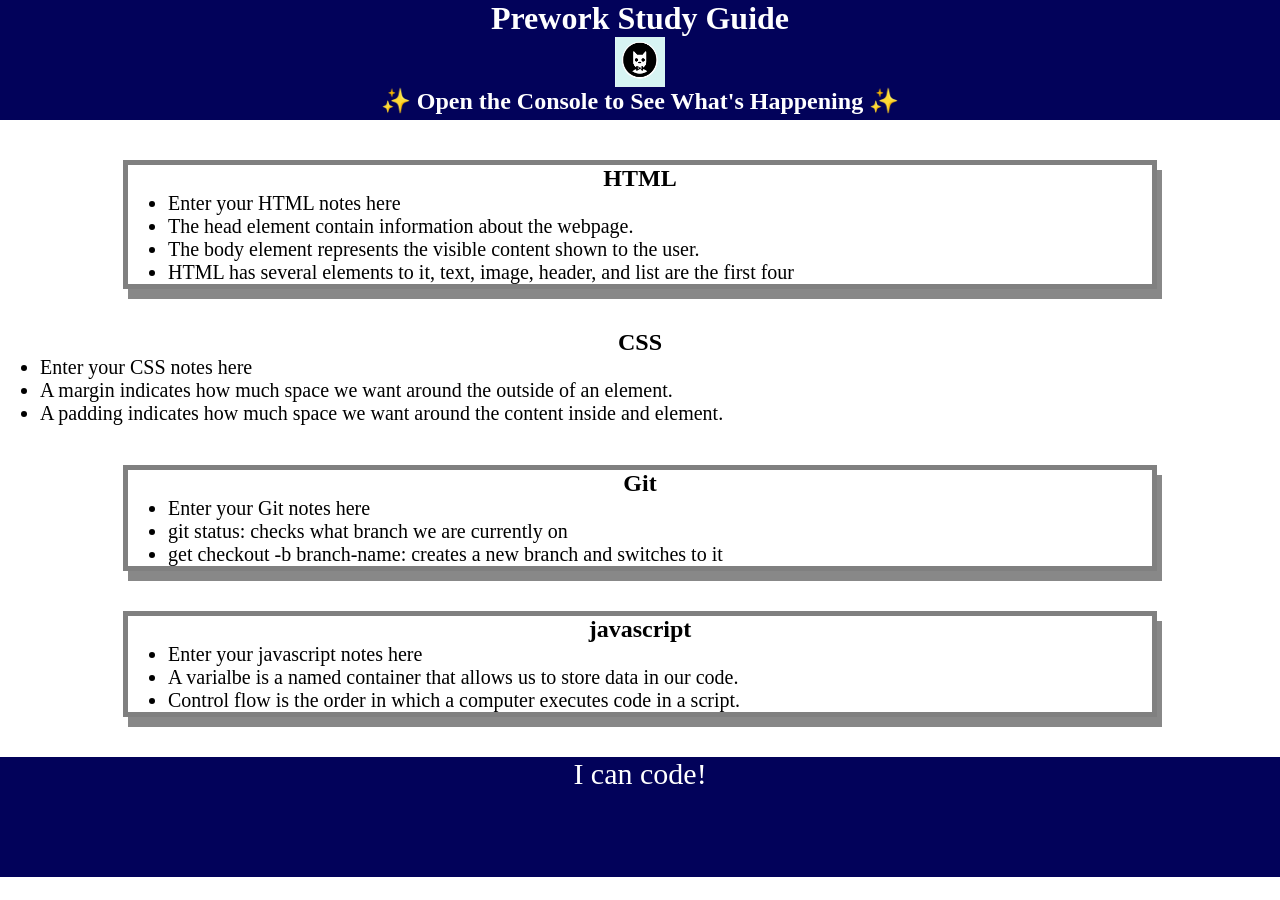
<file: index.html>
<!DOCTYPE html>
<html lang="en">
  <head>
    <meta charset="UTF-8" />
    <meta http-equiv="X-UA-Compatible" content="IE=edge" />
    <meta name="viewport" content="width=device-width, initial-scale=1.0" />
    <link rel="stylesheet" href="./assets/style.css">
    <title>Prework Study Guide</title>
  </head>
  <body>
    <header id="top">
      <h1>Prework Study Guide</h1>
      <img src="./assets/bowtie-cat.png" alt="Profile image of cat wearing a bow tie." />
      <h2>✨ Open the Console to See What's Happening ✨</h2>
    </header>
    <main>
      <section class="card" id="html-section">
        <h2>HTML</h2>
        <ul>
          <li> Enter your HTML notes here</li>
          <li>The head element contain information about the webpage.</li>
          <li>The body element represents the visible content shown to the user.</li>
          <li>HTML has several elements to it, text, image, header, and list are the first four</li>
        </ul>
        </section>
        <section> <class="card" id="css-section">
          <h2>CSS</h2>
          <ul>
            <li>Enter your CSS notes here</li>
            <li>A margin indicates how much space we want around the outside of an element.</li>
            <li>A padding indicates how much space we want around the content inside and element.</li>
          </ul>
        </section>
        <section class="card" id="git-section">
          <h2>Git</h2>
          <ul>
            <li>Enter your Git notes here</li>
            <li>git status: checks what branch we are currently on</li>
            <li>get checkout -b branch-name: creates a new branch and switches to it</li>
          </ul>
          </section>
          <section class="card" id="javascript=section">
            <h2>javascript</h2>
            <ul>
              <li>Enter your javascript notes here</li>
              <li>A varialbe is a named container that allows us to store data in our code.</li>
              <li>Control flow is the order in which a computer executes code in a script.</li>
            </ul>
      </section>
    </main>
    <footer>
      <p>I can code!</p>
    </footer>
    <script src="./assets/script.js"></script>
  </body>
</html>
</file>
<file: assets/style.css>
* {
    margin: 0;
    padding: 0;
}
header,
footer {
    width: 100%;
    height: 120px;
    background-color: rgb(2, 2, 90);
    color: white;
}
h1,
h2 {
    text-align: center;
}
img {
    display: block;
    height: 50px;
    width: 50px;
    margin-left: auto;
    margin-right: auto;
}
ul {
    padding-left: 40px;
    font-size: 20px;
}
p {
    text-align: center;
    font-size: 30px;
  }
  .card {
    width: 80%;
    margin: 40px auto;
    border: 5px solid gray;
    box-shadow: 5px 10px #888888;
  }
</file>
